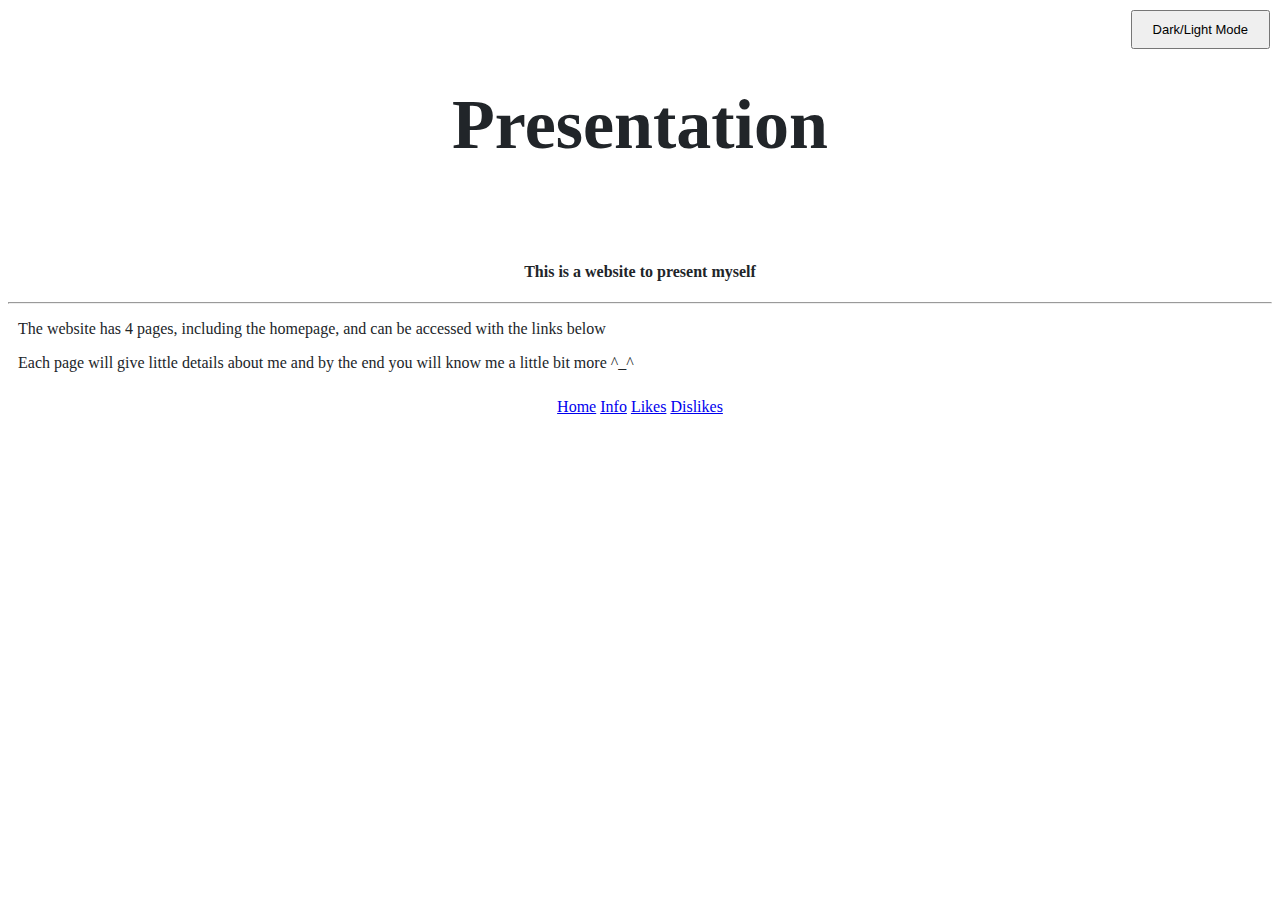
<file: homepage/index.html>
<!DOCTYPE html>

<html lang="en">
    <head>
        <meta charset="utf-8">
        <link href="https://cdn.jsdelivr.net/npm/bootstrap@5.2.3/dist/css/bootstrap.min.css" rel="stylesheet" integrity="sha384-rbsA2VBKQhggwzxH7pPCaAqO46MgnOM80zW1RWuH61DGLwZJEdK2Kadq2F9CUG65" crossorigin="anonymous">
        <script src="https://cdn.jsdelivr.net/npm/bootstrap@5.2.3/dist/js/bootstrap.bundle.min.js" integrity="sha384-kenU1KFdBIe4zVF0s0G1M5b4hcpxyD9F7jL+jjXkk+Q2h455rYXK/7HAuoJl+0I4" crossorigin="anonymous"></script>
        <link href="styles.css" rel="stylesheet">
        <title>My Webpage</title>
        <meta name="viewport" content="width=device-width, initial-scale=1.0">
    </head>
    <body>
        <script src="colorTheme.js"></script>
        <header>
            <h1>Presentation</h1>
        </header>

        <h4 style="text-align:center;">This is a website to present myself</h4>

        <button id="theme-toggle">Dark/Light Mode</button>

        <div>
            <hr>
            <p>The website has 4 pages, including the homepage, and can be accessed with the links below</p>
            <p>Each page will give little details about me and by the end you will know me a little bit more ^_^</p>
        </div>

        <footer>
            <a href="index.html">Home</a>
            <a href="info.html">Info</a>
            <a href="likes.html">Likes</a>
            <a href="dislikes.html">Dislikes</a>
        </footer>

    </body>
</html>
</file>
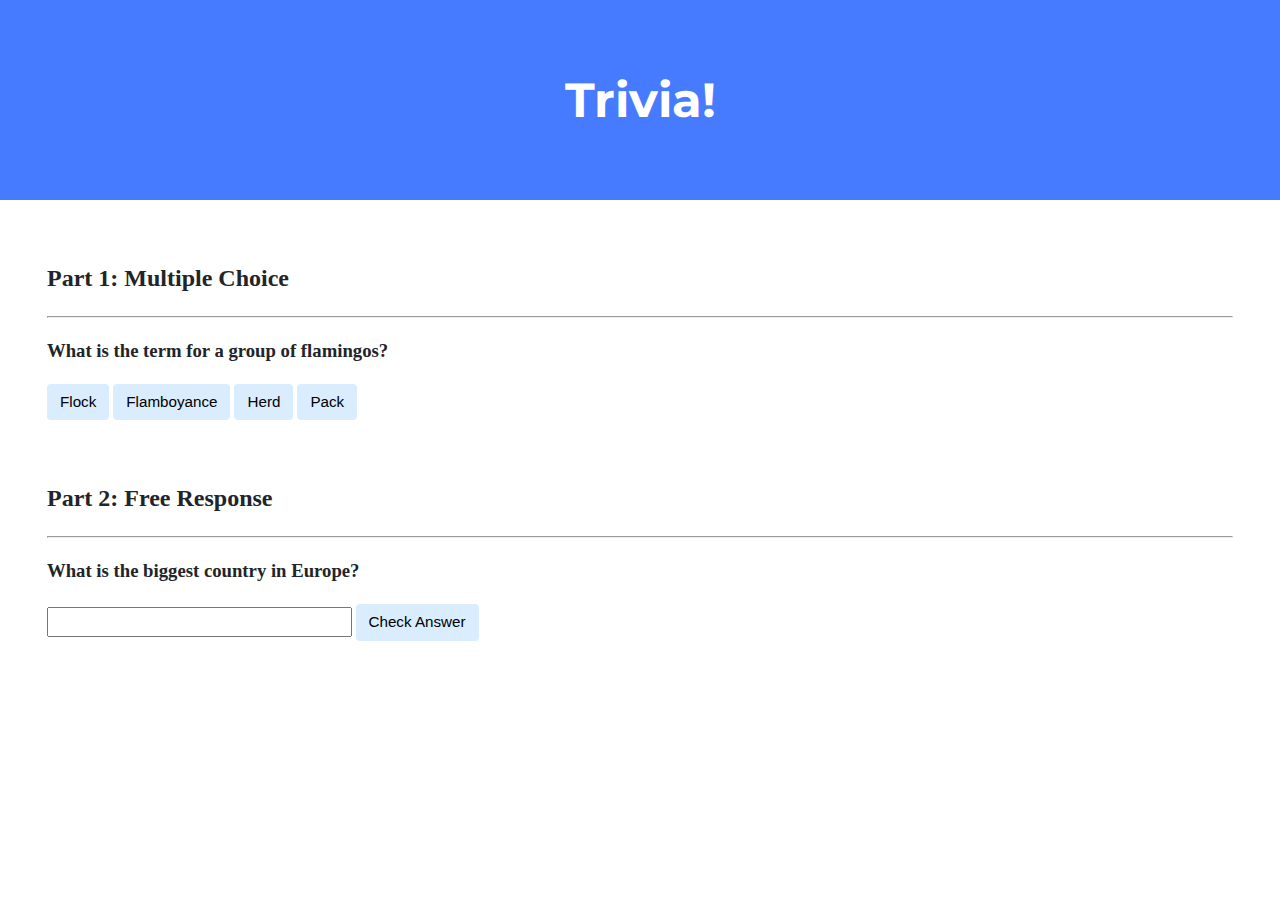
<file: trivia/index.html>
<!DOCTYPE html>

<html lang="en">
    <head>
        <link href="https://fonts.googleapis.com/css2?family=Montserrat:wght@500&display=swap" rel="stylesheet">
        <link href="styles.css" rel="stylesheet">
        <title>Trivia!</title>
        <script>
            document.addEventListener('DOMContentLoaded', function() {

                // Check multiple choice answer
                let corrects = document.querySelector('.correct');
                corrects.addEventListener('click', function() {
                    corrects.style.backgroundColor = 'green';
                    document.querySelector('#result1').innerHTML = 'Correct';
                });

                let incorrects = document.querySelectorAll('.incorrect');
                for (let i = 0; i < incorrects.length; i++) {
                    incorrects[i].addEventListener('click', function() {
                        incorrects[i].style.backgroundColor = 'red';
                        document.querySelector('#result1').innerHTML = 'Incorrect';
                    });
                }

                // Check free response answer
                document.querySelector('#check').addEventListener('click', function() {
                    let input = document.querySelector('input');
                    if (input.value == 'Russia')
                        {
                            input.style.backgroundColor = 'green';
                            document.querySelector('#result2').innerHTML = 'Correct';
                        }
                    else
                        {
                            input.style.backgroundColor = 'red';
                            document.querySelector('#result2').innerHTML = 'Incorrect';
                        }
                })
            });

        </script>
    </head>
    <body>
        <div class="header">
            <h1>Trivia!</h1>
        </div>

        <div class="container">
            <div class="section">
                <h2>Part 1: Multiple Choice </h2>
                <hr>
                <h3>What is the term for a group of flamingos?</h3>

                <button class="incorrect">Flock</button>
                <button class="correct">Flamboyance</button>
                <button class="incorrect">Herd</button>
                <button class="incorrect">Pack</button>

                <p id="result1"></p>

            </div>

            <div class="section">
                <h2>Part 2: Free Response</h2>
                <hr>
                <h3>What is the biggest country in Europe?</h3>
                <input type="text"></input>
                <button id="check">Check Answer</button>

                <p id="result2"></p>
            </div>
        </div>
    </body>
</html>
</file>
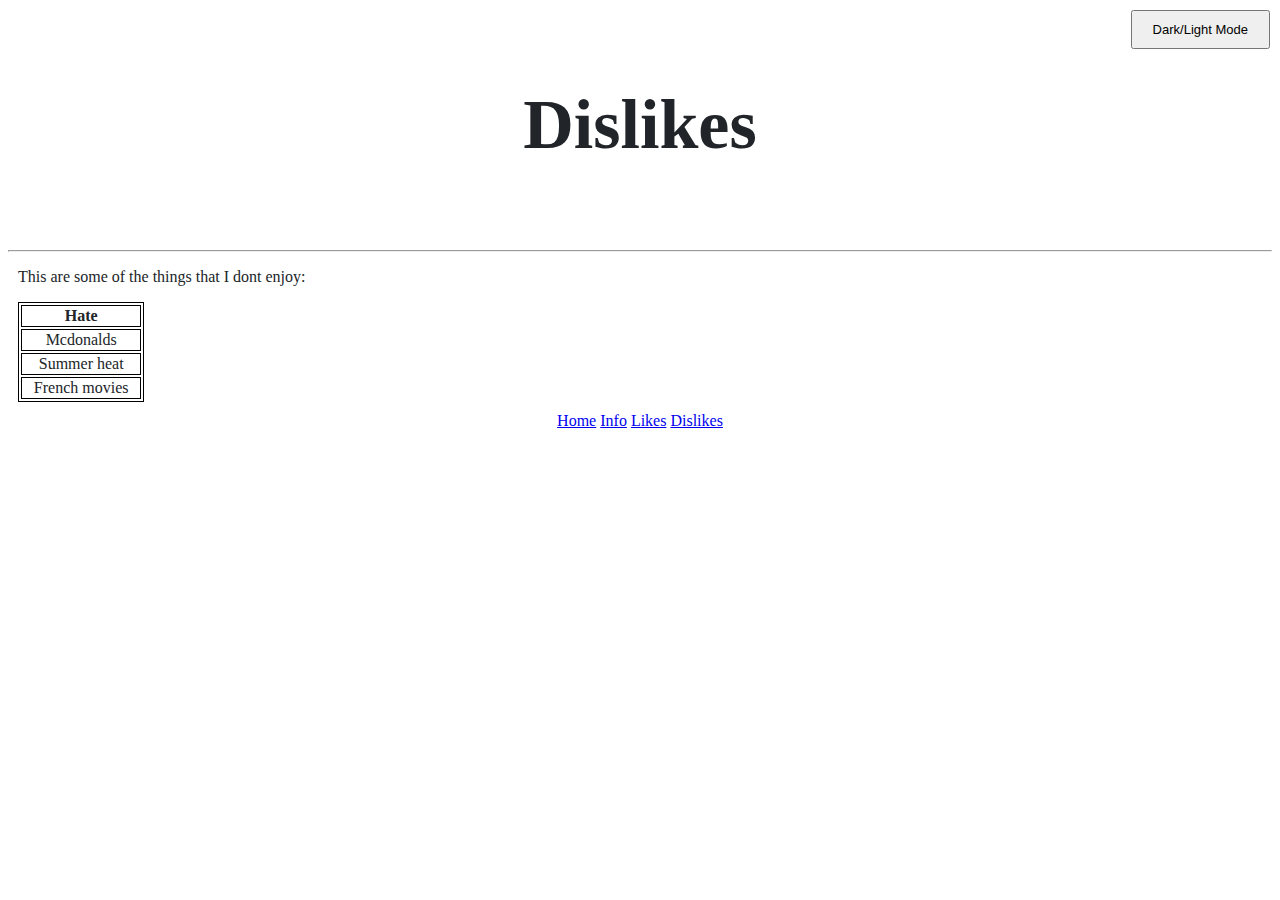
<file: homepage/dislikes.html>
<!DOCTYPE html>

<html lang="en">
    <head>
        <meta charset="utf-8">
        <link href="https://cdn.jsdelivr.net/npm/bootstrap@5.2.3/dist/css/bootstrap.min.css" rel="stylesheet" integrity="sha384-rbsA2VBKQhggwzxH7pPCaAqO46MgnOM80zW1RWuH61DGLwZJEdK2Kadq2F9CUG65" crossorigin="anonymous">
        <script src="https://cdn.jsdelivr.net/npm/bootstrap@5.2.3/dist/js/bootstrap.bundle.min.js" integrity="sha384-kenU1KFdBIe4zVF0s0G1M5b4hcpxyD9F7jL+jjXkk+Q2h455rYXK/7HAuoJl+0I4" crossorigin="anonymous"></script>
        <link href="styles.css" rel="stylesheet">
        <title>My Webpage</title>
        <meta name="viewport" content="width=device-width, initial-scale=1.0">
    </head>
    <body>
        <script src="colorTheme.js"></script>

        <header>
            <h1>Dislikes</h1>
        </header>

        <button id="theme-toggle">Dark/Light Mode</button>

        <div>
            <hr>
            <p>This are some of the things that I dont enjoy:</p>
            <table style="width:10%">
                <tr>
                    <td><b>Hate</b></td>
                </tr>
                <tr>
                    <td>Mcdonalds</td>
                </tr>
                <tr>
                    <td>Summer heat</td>
                </tr>
                <tr>
                    <td>French movies</td>
                </tr>
            </table>
        </div>

        <footer>
            <a href="index.html">Home</a>
            <a href="info.html">Info</a>
            <a href="likes.html">Likes</a>
            <a href="dislikes.html">Dislikes</a>
        </footer>
    </body>
</html>
</file>
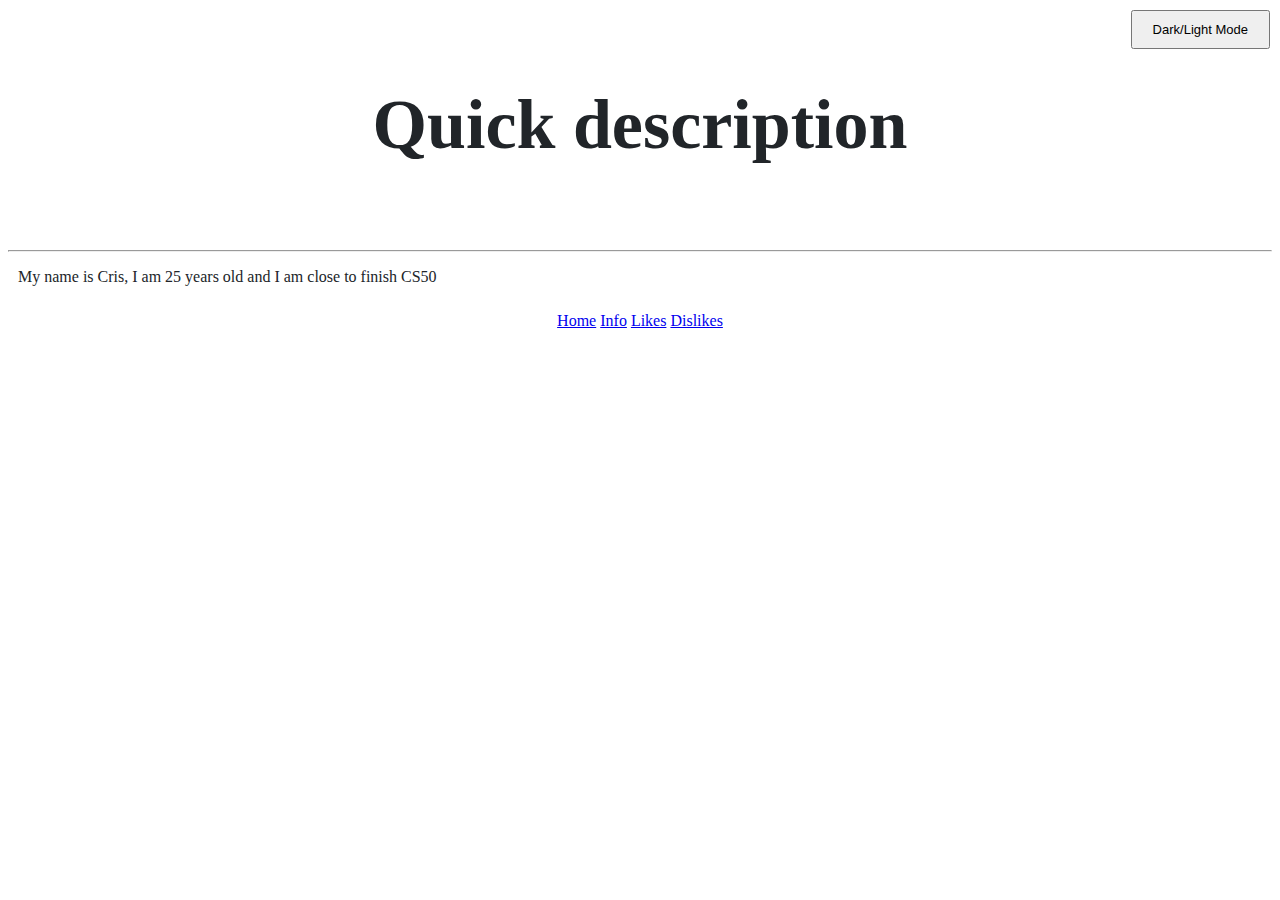
<file: homepage/info.html>
<!DOCTYPE html>

<html lang="en">
    <head>
        <meta charset="utf-8">
        <link href="https://cdn.jsdelivr.net/npm/bootstrap@5.2.3/dist/css/bootstrap.min.css" rel="stylesheet" integrity="sha384-rbsA2VBKQhggwzxH7pPCaAqO46MgnOM80zW1RWuH61DGLwZJEdK2Kadq2F9CUG65" crossorigin="anonymous">
        <script src="https://cdn.jsdelivr.net/npm/bootstrap@5.2.3/dist/js/bootstrap.bundle.min.js" integrity="sha384-kenU1KFdBIe4zVF0s0G1M5b4hcpxyD9F7jL+jjXkk+Q2h455rYXK/7HAuoJl+0I4" crossorigin="anonymous"></script>
        <link href="styles.css" rel="stylesheet">
        <title>My Webpage</title>
        <meta name="viewport" content="width=device-width, initial-scale=1.0">
    </head>
    <body>
        <script src="colorTheme.js"></script>

        <header>
            <h1>Quick description</h1>
        </header>

        <button id="theme-toggle">Dark/Light Mode</button>

        <div>
            <hr>
            <p>My name is Cris, I am 25 years old and I am close to finish CS50</p>
        </div>

        <footer>
            <a href="index.html">Home</a>
            <a href="info.html">Info</a>
            <a href="likes.html">Likes</a>
            <a href="dislikes.html">Dislikes</a>
        </footer>
    </body>
</html>
</file>
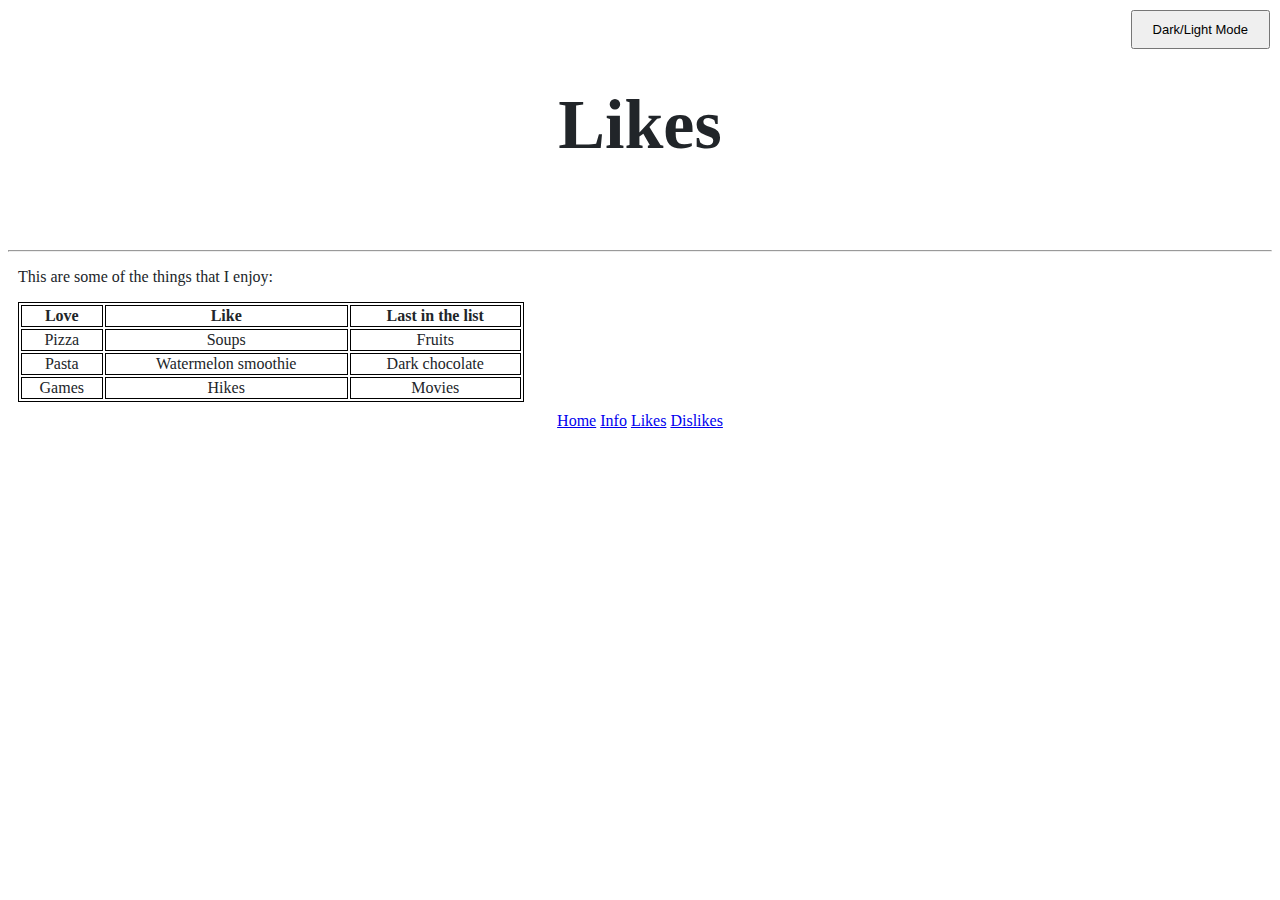
<file: homepage/likes.html>
<!DOCTYPE html>

<html lang="en">
    <head>
        <meta charset="utf-8">
        <link href="https://cdn.jsdelivr.net/npm/bootstrap@5.2.3/dist/css/bootstrap.min.css" rel="stylesheet" integrity="sha384-rbsA2VBKQhggwzxH7pPCaAqO46MgnOM80zW1RWuH61DGLwZJEdK2Kadq2F9CUG65" crossorigin="anonymous">
        <script src="https://cdn.jsdelivr.net/npm/bootstrap@5.2.3/dist/js/bootstrap.bundle.min.js" integrity="sha384-kenU1KFdBIe4zVF0s0G1M5b4hcpxyD9F7jL+jjXkk+Q2h455rYXK/7HAuoJl+0I4" crossorigin="anonymous"></script>
        <link href="styles.css" rel="stylesheet">
        <title>My Webpage</title>
        <meta name="viewport" content="width=device-width, initial-scale=1.0">
    </head>
    <body>
        <script src="colorTheme.js"></script>

        <header>
            <h1>Likes</h1>
        </header>

        <button id="theme-toggle">Dark/Light Mode</button>

        <div>
            <hr>
            <p>This are some of the things that I enjoy:</p>
            <table style="width:40%">
                <tr>
                    <td><b>Love</b></td>
                    <td><b>Like</b></td>
                    <td><b>Last in the list</b></td>
                </tr>
                <tr>
                    <td>Pizza</td>
                    <td>Soups</td>
                    <td>Fruits</td>
                </tr>
                <tr>
                    <td>Pasta</td>
                    <td>Watermelon smoothie</td>
                    <td>Dark chocolate</td>
                </tr>
                <tr>
                    <td>Games</td>
                    <td>Hikes</td>
                    <td>Movies</td>
                </tr>
            </table>
        </div>

        <footer>
            <a href="index.html">Home</a>
            <a href="info.html">Info</a>
            <a href="likes.html">Likes</a>
            <a href="dislikes.html">Dislikes</a>
        </footer>
    </body>
</html>
</file>
<file: homepage/styles.css>
body {
  background-color: var(--bs-body-bg);
  color: var(--bs-body-color);
  transition: background-color 0.3s, color 0.3s;
}

button {
  position: absolute;
  top: 10px;
  right: 10px;
  padding: 10px 20px;
  font-size: 13px;
  cursor: pointer;
}

header {
  padding: 30px;
  text-align: center;
  font-size: 35px;
}

p {
  text-indent: 10px;
}

table, th, td {
  border:1px solid black;
  text-align: center;
  margin-left: 10px;
}

footer {
  padding: 10px;
  text-align: center;
  color: white;
}

:root
{
    --bs-blue: #0d6efd;
    --bs-indigo: #6610f2;
    --bs-purple: #6f42c1;
    --bs-pink: #d63384;
    --bs-red: #dc3545;
    --bs-orange: #fd7e14;
    --bs-yellow: #ffc107;
    --bs-green: #198754;
    --bs-teal: #20c997;
    --bs-cyan: #0dcaf0;
    --bs-black: #000;
    --bs-white: #fff;
    --bs-gray: #6c757d;
    --bs-gray-dark: #343a40;
    --bs-gray-100: #f8f9fa;
    --bs-gray-200: #e9ecef;
    --bs-gray-300: #dee2e6;
    --bs-gray-400: #ced4da;
    --bs-gray-500: #adb5bd;
    --bs-gray-600: #6c757d;
    --bs-gray-700: #495057;
    --bs-gray-800: #343a40;
    --bs-gray-900: #212529;
    --bs-primary: #0d6efd;
    --bs-secondary: #6c757d;
    --bs-success: #198754;
    --bs-info: #0dcaf0;
    --bs-warning: #ffc107;
    --bs-danger: #dc3545;
    --bs-light: #f8f9fa;
    --bs-dark: #212529;
    --bs-primary-rgb: 13, 110, 253;
    --bs-secondary-rgb: 108, 117, 125;
    --bs-success-rgb: 25, 135, 84;
    --bs-info-rgb: 13, 202, 240;
    --bs-warning-rgb: 255, 193, 7;
    --bs-danger-rgb: 220, 53, 69;
    --bs-light-rgb: 248, 249, 250;
    --bs-dark-rgb: 33, 37, 41;
    --bs-primary-text-emphasis: #052c65;
    --bs-secondary-text-emphasis: #2b2f32;
    --bs-success-text-emphasis: #0a3622;
    --bs-info-text-emphasis: #055160;
    --bs-warning-text-emphasis: #664d03;
    --bs-danger-text-emphasis: #58151c;
    --bs-light-text-emphasis: #495057;
    --bs-dark-text-emphasis: #495057;
    --bs-primary-bg-subtle: #cfe2ff;
    --bs-secondary-bg-subtle: #e2e3e5;
    --bs-success-bg-subtle: #d1e7dd;
    --bs-info-bg-subtle: #cff4fc;
    --bs-warning-bg-subtle: #fff3cd;
    --bs-danger-bg-subtle: #f8d7da;
    --bs-light-bg-subtle: #fcfcfd;
    --bs-dark-bg-subtle: #ced4da;
    --bs-primary-border-subtle: #9ec5fe;
    --bs-secondary-border-subtle: #c4c8cb;
    --bs-success-border-subtle: #a3cfbb;
    --bs-info-border-subtle: #9eeaf9;
    --bs-warning-border-subtle: #ffe69c;
    --bs-danger-border-subtle: #f1aeb5;
    --bs-light-border-subtle: #e9ecef;
    --bs-dark-border-subtle: #adb5bd;
    --bs-white-rgb: 255, 255, 255;
    --bs-black-rgb: 0, 0, 0;
    --bs-font-sans-serif: system-ui, -apple-system, "Segoe UI", Roboto, "Helvetica Neue", "Noto Sans", "Liberation Sans", Arial, sans-serif, "Apple Color Emoji", "Segoe UI Emoji", "Segoe UI Symbol", "Noto Color Emoji";
    --bs-font-monospace: SFMono-Regular, Menlo, Monaco, Consolas, "Liberation Mono", "Courier New", monospace;
    --bs-gradient: linear-gradient(180deg, rgba(255, 255, 255, 0.15), rgba(255, 255, 255, 0));
    --bs-body-font-family: var(--bs-font-sans-serif);
    --bs-body-font-size: 1rem;
    --bs-body-font-weight: 400;
    --bs-body-line-height: 1.5;
    --bs-body-color: #212529;
    --bs-body-color-rgb: 33, 37, 41;
    --bs-body-bg: #fff;
    --bs-body-bg-rgb: 255, 255, 255;
    --bs-emphasis-color: #000;
    --bs-emphasis-color-rgb: 0, 0, 0;
    --bs-secondary-color: rgba(33, 37, 41, 0.75);
    --bs-secondary-color-rgb: 33, 37, 41;
    --bs-secondary-bg: #e9ecef;
    --bs-secondary-bg-rgb: 233, 236, 239;
    --bs-tertiary-color: rgba(33, 37, 41, 0.5);
    --bs-tertiary-color-rgb: 33, 37, 41;
    --bs-tertiary-bg: #f8f9fa;
    --bs-tertiary-bg-rgb: 248, 249, 250;
    --bs-heading-color: inherit;
    --bs-link-color: #0d6efd;
    --bs-link-color-rgb: 13, 110, 253;
    --bs-link-decoration: underline;
    --bs-link-hover-color: #0a58ca;
    --bs-link-hover-color-rgb: 10, 88, 202;
    --bs-code-color: #d63384;
    --bs-highlight-color: #212529;
    --bs-highlight-bg: #fff3cd;
    --bs-border-width: 1px;
    --bs-border-style: solid;
    --bs-border-color: #dee2e6;
    --bs-border-color-translucent: rgba(0, 0, 0, 0.175);
    --bs-border-radius: 0.375rem;
    --bs-border-radius-sm: 0.25rem;
    --bs-border-radius-lg: 0.5rem;
    --bs-border-radius-xl: 1rem;
    --bs-border-radius-xxl: 2rem;
    --bs-border-radius-2xl: var(--bs-border-radius-xxl);
    --bs-border-radius-pill: 50rem;
    --bs-box-shadow: 0 0.5rem 1rem rgba(0, 0, 0, 0.15);
    --bs-box-shadow-sm: 0 0.125rem 0.25rem rgba(0, 0, 0, 0.075);
    --bs-box-shadow-lg: 0 1rem 3rem rgba(0, 0, 0, 0.175);
    --bs-box-shadow-inset: inset 0 1px 2px rgba(0, 0, 0, 0.075);
    --bs-focus-ring-width: 0.25rem;
    --bs-focus-ring-opacity: 0.25;
    --bs-focus-ring-color: rgba(13, 110, 253, 0.25);
    --bs-form-valid-color: #198754;
    --bs-form-valid-border-color: #198754;
    --bs-form-invalid-color: #dc3545;
    --bs-form-invalid-border-color: #dc3545;
}

[data-bs-theme=dark] {
    color-scheme: dark;
    --bs-body-color: #dee2e6;
    --bs-body-color-rgb: 222, 226, 230;
    --bs-body-bg: #212529;
    --bs-body-bg-rgb: 33, 37, 41;
    --bs-emphasis-color: #fff;
    --bs-emphasis-color-rgb: 255, 255, 255;
    --bs-secondary-color: rgba(222, 226, 230, 0.75);
    --bs-secondary-color-rgb: 222, 226, 230;
    --bs-secondary-bg: #343a40;
    --bs-secondary-bg-rgb: 52, 58, 64;
    --bs-tertiary-color: rgba(222, 226, 230, 0.5);
    --bs-tertiary-color-rgb: 222, 226, 230;
    --bs-tertiary-bg: #2b3035;
    --bs-tertiary-bg-rgb: 43, 48, 53;
    --bs-primary-text-emphasis: #6ea8fe;
    --bs-secondary-text-emphasis: #a7acb1;
    --bs-success-text-emphasis: #75b798;
    --bs-info-text-emphasis: #6edff6;
    --bs-warning-text-emphasis: #ffda6a;
    --bs-danger-text-emphasis: #ea868f;
    --bs-light-text-emphasis: #f8f9fa;
    --bs-dark-text-emphasis: #dee2e6;
    --bs-primary-bg-subtle: #031633;
    --bs-secondary-bg-subtle: #161719;
    --bs-success-bg-subtle: #051b11;
    --bs-info-bg-subtle: #032830;
    --bs-warning-bg-subtle: #332701;
    --bs-danger-bg-subtle: #2c0b0e;
    --bs-light-bg-subtle: #343a40;
    --bs-dark-bg-subtle: #1a1d20;
    --bs-primary-border-subtle: #084298;
    --bs-secondary-border-subtle: #41464b;
    --bs-success-border-subtle: #0f5132;
    --bs-info-border-subtle: #087990;
    --bs-warning-border-subtle: #997404;
    --bs-danger-border-subtle: #842029;
    --bs-light-border-subtle: #495057;
    --bs-dark-border-subtle: #343a40;
    --bs-heading-color: inherit;
    --bs-link-color: #6ea8fe;
    --bs-link-hover-color: #8bb9fe;
    --bs-link-color-rgb: 110, 168, 254;
    --bs-link-hover-color-rgb: 139, 185, 254;
    --bs-code-color: #e685b5;
    --bs-highlight-color: #dee2e6;
    --bs-highlight-bg: #664d03;
    --bs-border-color: #495057;
    --bs-border-color-translucent: rgba(255, 255, 255, 0.15);
    --bs-form-valid-color: #75b798;
    --bs-form-valid-border-color: #75b798;
    --bs-form-invalid-color: #ea868f;
    --bs-form-invalid-border-color: #ea868f;
  }
</file>
<file: trivia/styles.css>
body {
    background-color: #fff;
    color: #212529;
    font-size: 1rem;
    font-weight: 400;
    line-height: 1.5;
    margin: 0;
    text-align: left;
}

.container {
    margin-left: auto;
    margin-right: auto;
    padding-left: 15px;
    padding-right: 15px;
}

.header {
    background-color: #477bff;
    color: #fff;
    margin-bottom: 2rem;
    padding: 2rem 1rem;
    text-align: center;
}

.section {
    padding: 0.5rem 2rem 1rem 2rem;
}

.section:hover {
    background-color: #f5f5f5;
    transition: color 2s ease-in-out, background-color 0.15s ease-in-out;
}

h1 {
    font-family: 'Montserrat', sans-serif;
    font-size: 48px;
}

button, input[type="submit"] {
    background-color: #d9edff;
    border: 1px solid transparent;
    border-radius: 0.25rem;
    font-size: 0.95rem;
    font-weight: 400;
    line-height: 1.5;
    padding: 0.375rem 0.75rem;
    text-align: center;
    transition: color 0.15s ease-in-out, background-color 0.15s ease-in-out, border-color 0.15s ease-in-out, box-shadow 0.15s ease-in-out;
    vertical-align: middle;
}


input[type="text"] {
    line-height: 1.8;
    width: 25%;
}

input[type="text"]:hover {
    background-color: #f5f5f5;
    transition: color 2s ease-in-out, background-color 0.15s ease-in-out;
}
</file>
